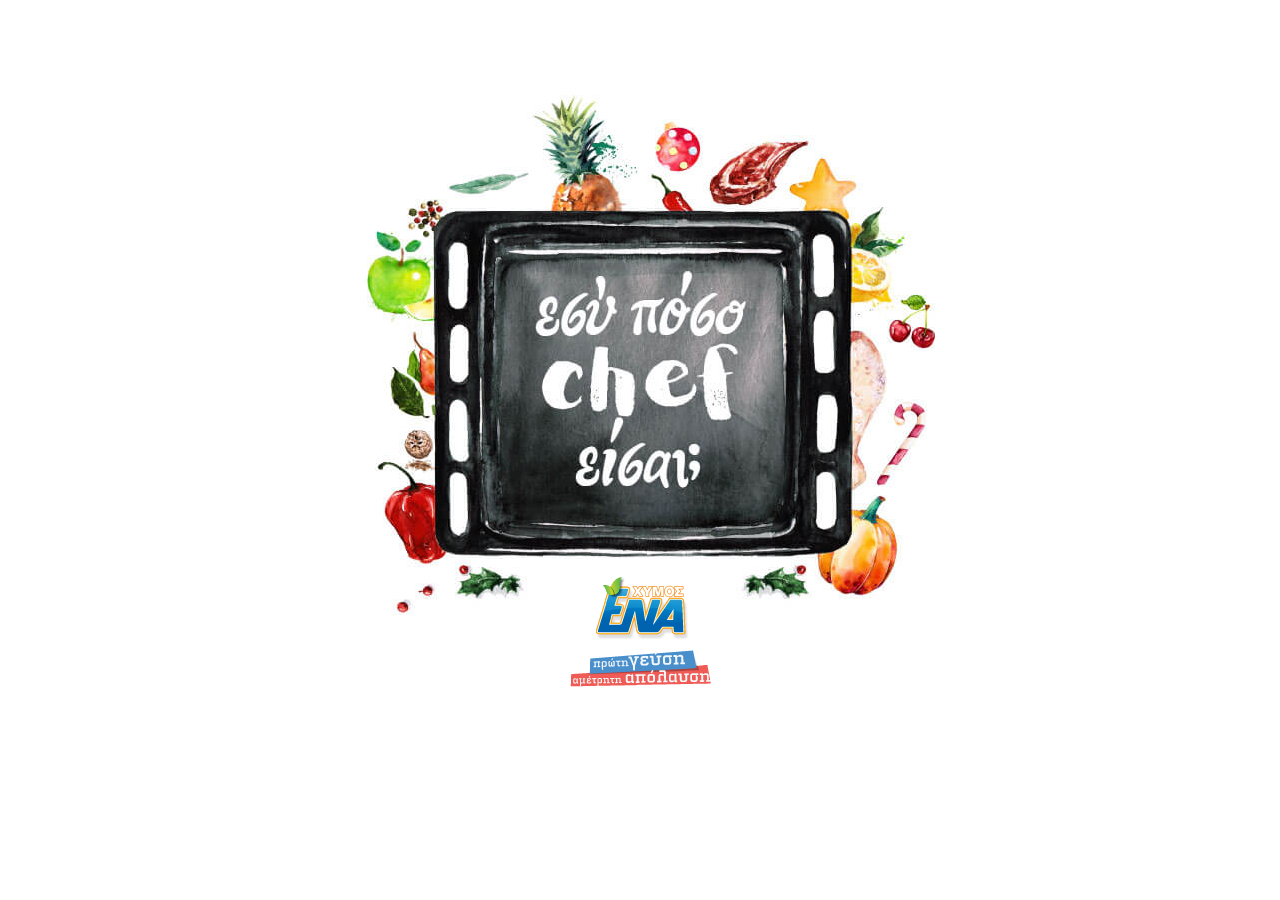
<file: docs/index.html>
<!DOCTYPE html>
<html>
<head>
  <meta charset="UTF-8">
  <meta name="viewport" content="width=device-width, initial-scale=1" />
  <link href="https://fonts.googleapis.com/css?family=Roboto:400,700" rel="stylesheet">
  <title>ΠΟΣΟ CHRISTMAS CHEF ΕΙΣΑΙ</title>
  <meta name="keywords" content="quiz, food, chef, gift">
  <meta name="description" content="Amazing chef app">

  <link rel="stylesheet" href="styles/normalize.css">
  <link rel="stylesheet" href="styles/style.css">
  <script src="https://ajax.googleapis.com/ajax/libs/jquery/3.1.1/jquery.min.js"></script>
</head>
<body>
    <div id="main-wrap">
        <img id="img-preload" src="assets/1.jpg" alt="preload image">
        <img id="logo-preload" src="assets/logo.png" alt="logo image">
    </div>


<script src="scripts/script.js"></script>
</body>
</file>
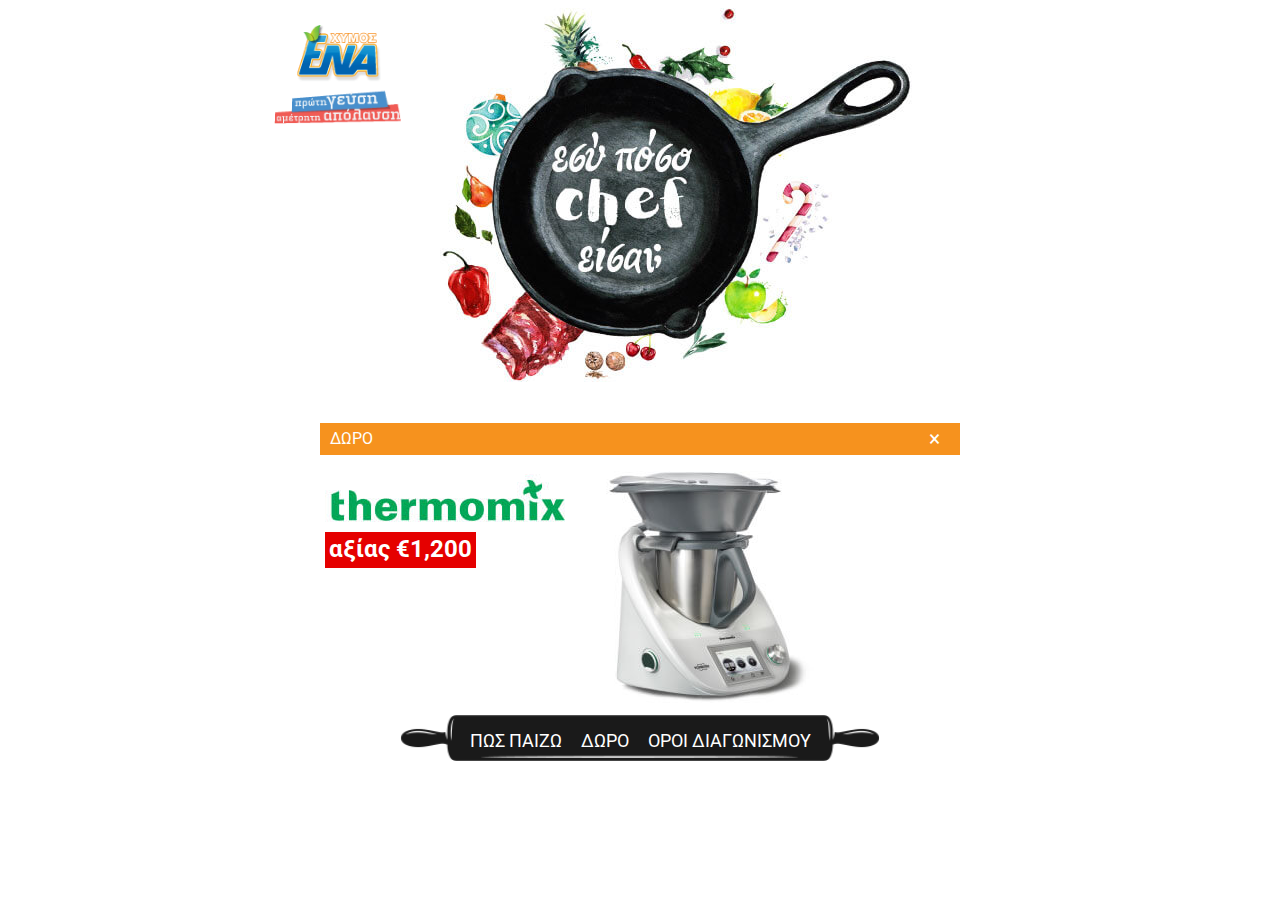
<file: docs/gift.html>
<!DOCTYPE html>
<html>
<head>
  <meta charset="UTF-8">
  <meta name="viewport" content="width=device-width, initial-scale=1" />
  <link href="https://fonts.googleapis.com/css?family=Roboto:400,700" rel="stylesheet">
  <title>ΠΟΣΟ CHRISTMAS CHEF ΕΙΣΑΙ</title>
  <meta name="keywords" content="quiz, food, chef, gift">
  <meta name="description" content="Amazing chef app">

  <link rel="stylesheet" href="styles/normalize.css">
  <link rel="stylesheet" href="styles/style.css">
  <script src="https://ajax.googleapis.com/ajax/libs/jquery/3.1.1/jquery.min.js"></script>
</head>
<body>
    <div id="main-wrap">
        <div id="upper-wrap-gift">
            <img id="logo-gift" src="assets/logo.png" alt="logo image">
            <img id="img-gift" src="assets/8.jpg" alt="pan image">
        </div>
        <div id="bottom-wrap-gift">
            <div id="question-text-wrap">
                <p id="gift">ΔΩΡΟ<span id="back"><a href="javascript:history.back()">&times;</a></span></p>
                <div class="thermomix-wrap1">
                    <img id="thermomix-logo" src="assets/thermomix-logo.jpg" alt="thermomix logo">
                    <span id="thermomix-price">αξίας €1,200</span>
                </div>
                <div class="thermomix-wrap2">
                    <img id="thermomix" src="assets/thermomix.jpg" alt="thermomix">
                </div>
            </div>

            <div id="information">
                <img id="plastis" src="assets/plastis.png" alt="plastis image">
                <p id="information-text">
                    <span><a href="rules.html">ΠΩΣ ΠΑΙΖΩ</a></span>
                    <span id="gift-label"><a href="gift.html">ΔΩΡΟ</a></span>
                    <span id="terms-label-signup"><a href="terms.html">ΟΡΟΙ ΔΙΑΓΩΝΙΣΜΟΥ</a></span>
                </p>
            </div>
        </div>
    </div>


<script src="scripts/script.js"></script>
</body>
</file>
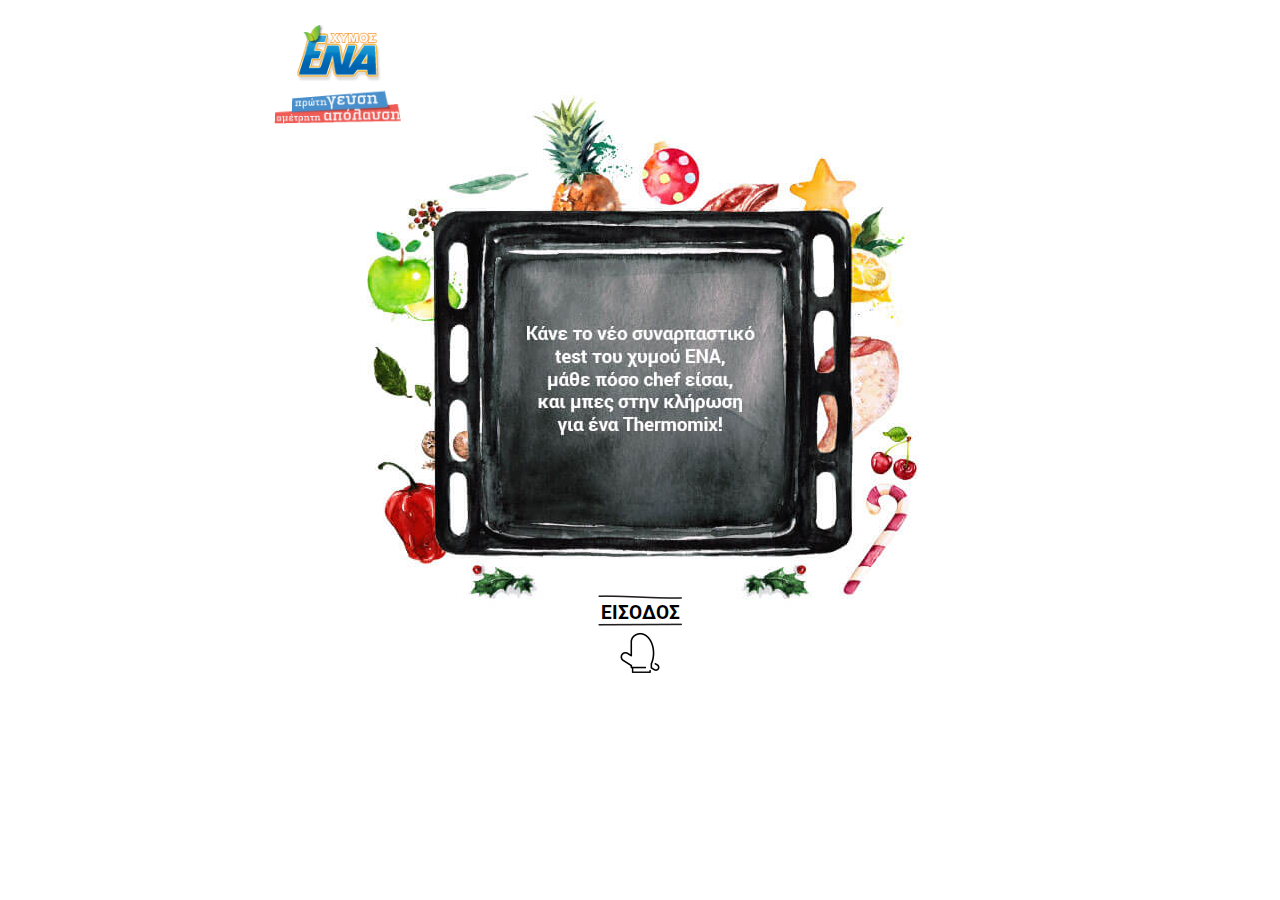
<file: docs/home.html>
<!DOCTYPE html>
<html>
<head>
  <meta charset="UTF-8">
  <meta name="viewport" content="width=device-width, initial-scale=1" />
  <link href="https://fonts.googleapis.com/css?family=Roboto:400,700" rel="stylesheet">
  <title>ΠΟΣΟ CHRISTMAS CHEF ΕΙΣΑΙ</title>
  <meta name="keywords" content="quiz, food, chef, gift">
  <meta name="description" content="Amazing chef app">

  <link rel="stylesheet" href="styles/normalize.css">
  <link rel="stylesheet" href="styles/style.css">
  <script src="https://ajax.googleapis.com/ajax/libs/jquery/3.1.1/jquery.min.js"></script>
</head>
<body>
    <div id="main-wrap">
        <a id="home-hyper" href="signup.html">
            <img id="logo-home" src="assets/logo.png" alt="logo image">
            <img id="img-home" src="assets/PERS2.jpg" alt="home image">

            <img id="lines-home" src="assets/lines-for-text.png" alt="lines image">
            <span id="enter-home">ΕΙΣΟΔΟΣ</span>
            <img id="oven-gove-home" src="assets/oven-glove.png" alt="oven glove image">
        </a>
    </div>


<script src="scripts/script.js"></script>
</body>
</file>
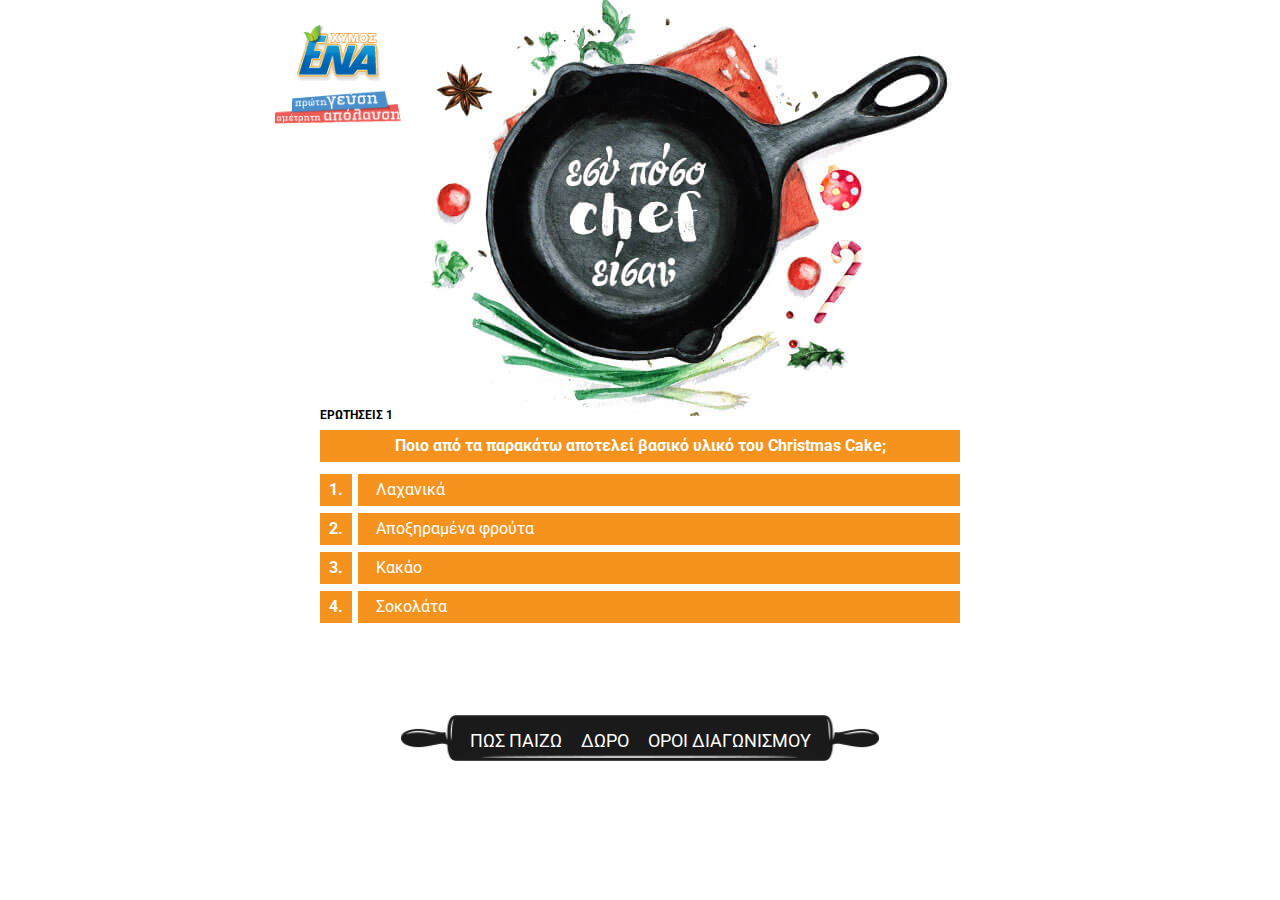
<file: docs/questions.html>
<!DOCTYPE html>
<html>
<head>
  <meta charset="UTF-8">
  <meta name="viewport" content="width=device-width, initial-scale=1" />
  <link href="https://fonts.googleapis.com/css?family=Roboto:400,700" rel="stylesheet">
  <title>ΠΟΣΟ CHRISTMAS CHEF ΕΙΣΑΙ</title>
  <meta name="keywords" content="quiz, food, chef, gift">
  <meta name="description" content="Amazing chef app">

  <link rel="stylesheet" href="styles/normalize.css">
  <link rel="stylesheet" href="styles/style.css">
  <script src="https://ajax.googleapis.com/ajax/libs/jquery/3.1.1/jquery.min.js"></script>
</head>
<body>
    <div id="main-wrap">
        <div id="upper-wrap-questions">
            <img id="logo-questions" src="assets/logo.png" alt="logo image">
            <img id="img-questions" src="assets/4.jpg" alt="pan image">
        </div>
        <div id="bottom-wrap-questions">
            <div id="question-text-wrap">
                <span id="question-number">ΕΡΩΤΗΣΕΙΣ 1</span>
                <p id="question">Ποιο από τα παρακάτω αποτελεί βασικό υλικό του Christmas Cake;</p>
                <p class="answer-wrap"><span class="number">1.</span><span id="answer1" class="answer"><a>Λαχανικά</a></span></p>
                <p class="answer-wrap"><span class="number">2.</span><span id="answer2" class="answer"><a>Αποξηραμένα φρούτα</a></span></p>
                <p class="answer-wrap"><span class="number">3.</span><span id="answer3" class="answer"><a>Κακάο</a></span></p>
                <p class="answer-wrap"><span class="number">4.</span><span id="answer4" class="answer"><a>Σοκολάτα</a></span></p>
            </div>

            <div id="information">
                <img id="plastis" src="assets/plastis.png" alt="plastis image">
                <p id="information-text">
                    <span><a href="rules.html">ΠΩΣ ΠΑΙΖΩ</a></span>
                    <span id="gift-label"><a href="gift.html">ΔΩΡΟ</a></span>
                    <span id="terms-label-signup"><a href="terms.html">ΟΡΟΙ ΔΙΑΓΩΝΙΣΜΟΥ</a></span>
                </p>
            </div>
        </div>
    </div>


<script src="scripts/script.js"></script>
</body>
</file>
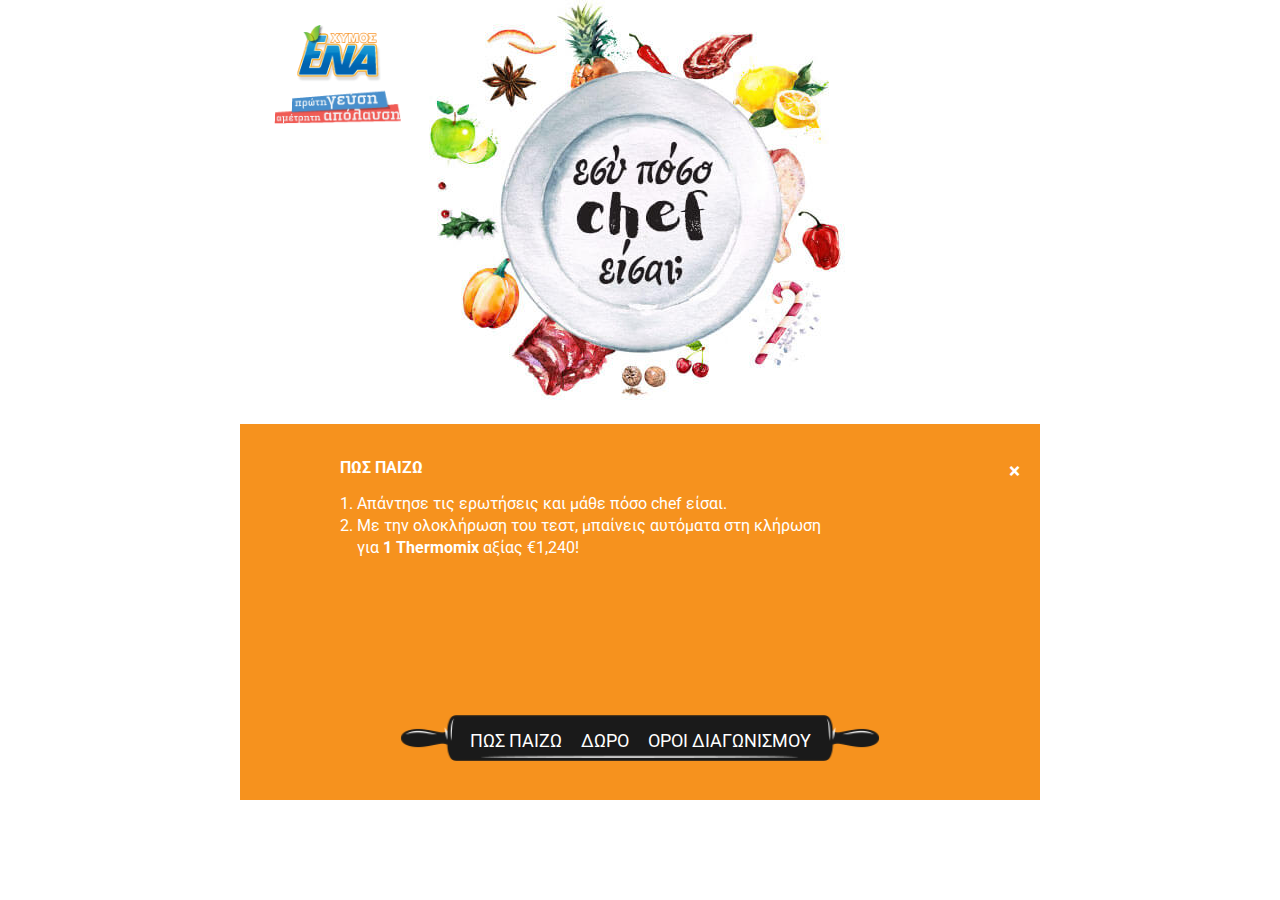
<file: docs/rules.html>
<!DOCTYPE html>
<html>
<head>
  <meta charset="UTF-8">
  <meta name="viewport" content="width=device-width, initial-scale=1" />
  <link href="https://fonts.googleapis.com/css?family=Roboto:400,700" rel="stylesheet">
  <title>ΠΟΣΟ CHRISTMAS CHEF ΕΙΣΑΙ</title>
  <meta name="keywords" content="quiz, food, chef, gift">
  <meta name="description" content="Amazing chef app">

  <link rel="stylesheet" href="styles/normalize.css">
  <link rel="stylesheet" href="styles/style.css">
  <script src="https://ajax.googleapis.com/ajax/libs/jquery/3.1.1/jquery.min.js"></script>
</head>
<body>
    <div id="main-wrap">
        <div id="upper-wrap-rules">
            <img id="logo-gift" src="assets/logo.png" alt="logo image">
            <img id="img-rules" src="assets/3.jpg" alt="plate image">
        </div>
        <div id="bottom-wrap-rules">
            <p id="rules-label">ΠΩΣ ΠΑΙΖΩ<span id="back"><a href="javascript:history.back()">&times;</a></span></p>
            <ol>
                <li>Απάντησε τις ερωτήσεις και μάθε πόσο chef είσαι.</li>
                <li>Με την ολοκλήρωση του τεστ, μπαίνεις αυτόματα στη κλήρωση για<span> 1 Thermomix</span> αξίας €1,240!</li>
            </ol>

            <div id="information">
                <img id="plastis" src="assets/plastis.png" alt="plastis image">
                <p id="information-text">
                    <span><a href="rules.html">ΠΩΣ ΠΑΙΖΩ</a></span>
                    <span id="gift-label"><a href="gift.html">ΔΩΡΟ</a></span>
                    <span id="terms-label-signup"><a href="terms.html">ΟΡΟΙ ΔΙΑΓΩΝΙΣΜΟΥ</a></span>
                </p>
            </div>
        </div>
    </div>


<script src="scripts/script.js"></script>
</body>
</file>
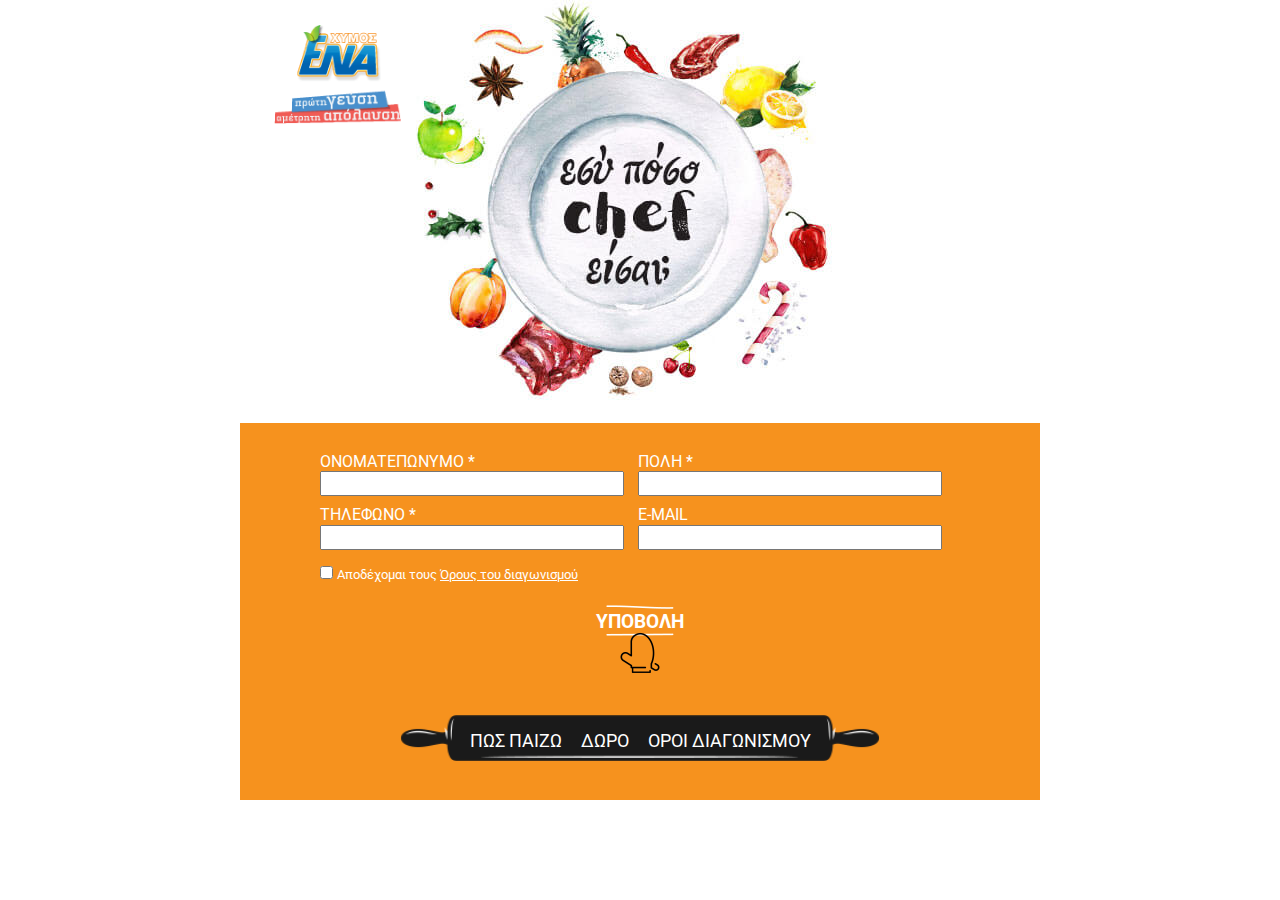
<file: docs/signup.html>
<!DOCTYPE html>
<html>
<head>
  <meta charset="UTF-8">
  <meta name="viewport" content="width=device-width, initial-scale=1" />
  <link href="https://fonts.googleapis.com/css?family=Roboto:400,700" rel="stylesheet">
  <title>ΠΟΣΟ CHRISTMAS CHEF ΕΙΣΑΙ</title>
  <meta name="keywords" content="quiz, food, chef, gift">
  <meta name="description" content="Amazing chef app">

  <link rel="stylesheet" href="styles/normalize.css">
  <link rel="stylesheet" href="styles/style.css">
  <script src="https://ajax.googleapis.com/ajax/libs/jquery/3.1.1/jquery.min.js"></script>
</head>
<body>
    <div id="main-wrap">
        <div id="upper-wrap-signup">
            <img id="logo-signup" src="assets/logo.png" alt="logo image">
            <img id="img-signup" src="assets/3.jpg" alt="signup image">
        </div>
        <div id="bottom-wrap-signup">
            <form id="myForm" action="#" method="post">
                <div id="input-outer">
                    <div id="input-wrap-first" class="input-wrap">
                        <label for="name">ΟΝΟΜΑΤΕΠΩΝΥΜΟ *</label>
                        <input class="input-first" type="text" name="name" id="name" required>
                        <label for="name">ΤΗΛΕΦΩΝΟ *</label>
                        <input type="text" name="name" id="name">
                    </div>
                    <div id="input-wrap-second" class="input-wrap">
                        <label for="name">ΠΟΛΗ *</label>
                        <input class="input-first" type="text" name="name" id="name">
                        <label for="name">Ε-MAIL</label>
                        <input type="text" name="name" id="name">
                    </div>
                </div>
                
                <div id="checkbox-wrap">
                    <input type="checkbox" name="checkbox">
                    <label for="checkbox">Αποδέχομαι τους <span id="agreement">Όρους του διαγωνισμού</span></label>
                </div>
            
                <div>
                    <div id="lines-wrap">
                        <img id="lines-signup" src="assets/white-lines-for-text.png" alt="lines image">
                        <p id="enter-signup"><a href="questions.html">ΥΠΟΒΟΛΗ</a></p>
                    </div>
                    <img id="oven-glove-signup" src="assets/oven-glove.png" alt="oven glove image">
                </div>
            </form>

            <div id="information">
                <img id="plastis" src="assets/plastis.png" alt="plastis image">
                <p id="information-text">
                    <span><a href="rules.html">ΠΩΣ ΠΑΙΖΩ</a></span>
                    <span id="gift-label"><a href="gift.html">ΔΩΡΟ</a></span>
                    <span id="terms-label-signup"><a href="terms.html">ΟΡΟΙ ΔΙΑΓΩΝΙΣΜΟΥ</a></span>
                </p>
            </div>
        </div>
    </div>


<script src="scripts/script.js"></script>
</body>
</file>
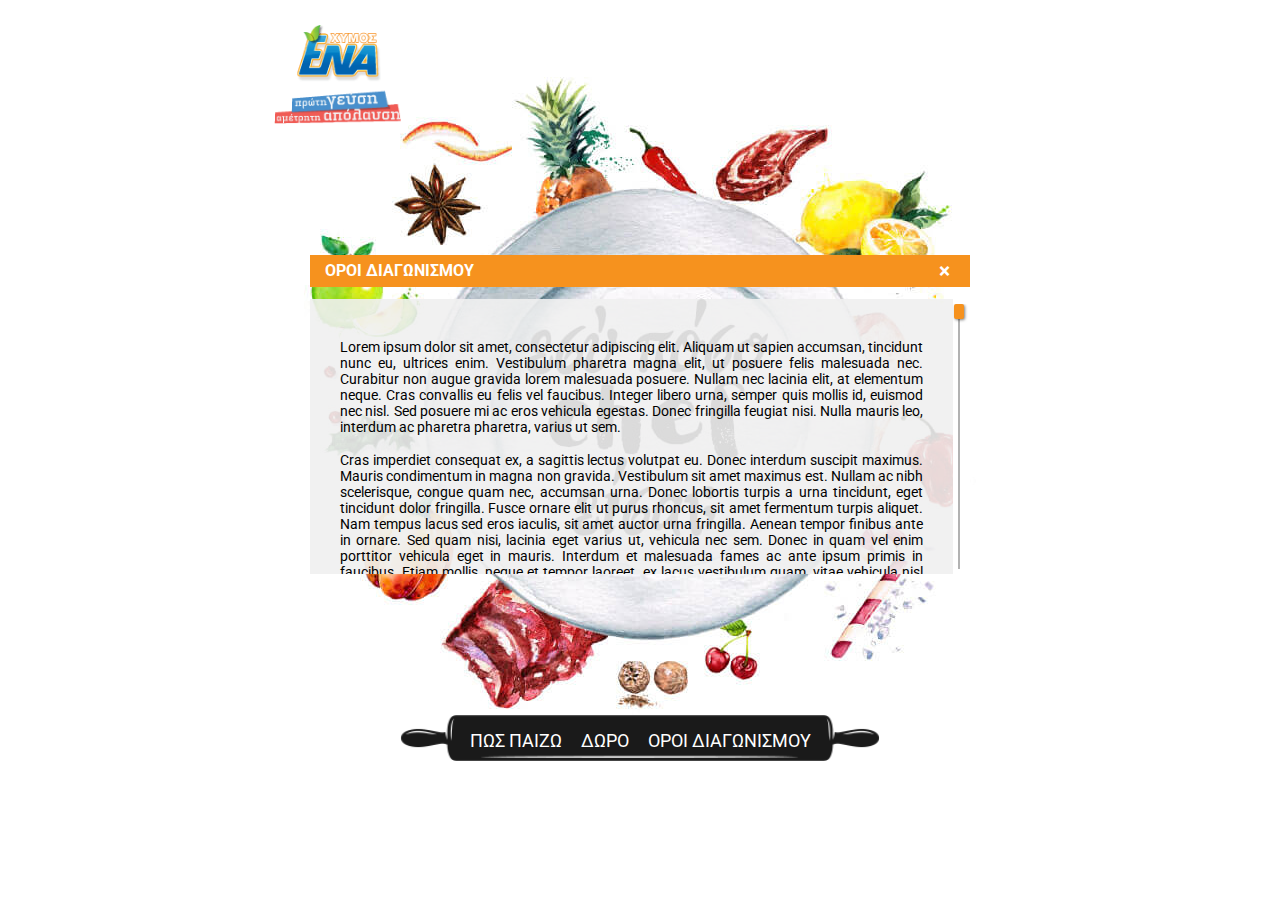
<file: docs/terms.html>
<!DOCTYPE html>
<html>
<head>
  <meta charset="UTF-8">
  <meta name="viewport" content="width=device-width, initial-scale=1" />
  <link href="https://fonts.googleapis.com/css?family=Roboto:400,700" rel="stylesheet">
  <title>ΠΟΣΟ CHRISTMAS CHEF ΕΙΣΑΙ</title>
  <meta name="keywords" content="quiz, food, chef, gift">
  <meta name="description" content="Amazing chef app">

  <link rel="stylesheet" href="styles/normalize.css">
  <link rel="stylesheet" href="styles/style.css">
  <link rel="stylesheet" href="styles/scrollbar.css">
  <script src="https://ajax.googleapis.com/ajax/libs/jquery/3.1.1/jquery.min.js"></script>
  
</head>
<body>
    <div id="main-wrap">
        <div id="wrap-terms">
            <img id="logo-gift" src="assets/logo.png" alt="logo image">
            <img id="img-terms" src="assets/15.jpg" alt="plate image">

            <div id="terms-content-wrap">
                <p id="terms-label">ΟΡΟΙ ΔΙΑΓΩΝΙΣΜΟΥ<span id="back"><a href="javascript:history.back()">&times;</a></span></p>
                    <div id="terms-text" class="scrollbar-rail">
                        Lorem ipsum dolor sit amet, consectetur adipiscing elit. Aliquam
                         ut sapien accumsan, tincidunt nunc eu, ultrices enim. Vestibulum 
                         pharetra magna elit, ut posuere felis malesuada nec. Curabitur non 
                         augue gravida lorem malesuada posuere. Nullam nec lacinia elit, at 
                         elementum neque. Cras convallis eu felis vel faucibus. Integer libero 
                         urna, semper quis mollis id, euismod nec nisl. Sed posuere mi ac eros 
                         vehicula egestas. Donec fringilla feugiat nisi. Nulla mauris leo, 
                         interdum ac pharetra pharetra, varius ut sem. <br><br>
                        
                        Cras imperdiet consequat ex, a sagittis lectus volutpat eu. Donec 
                        interdum suscipit maximus. Mauris condimentum in magna non gravida. 
                        Vestibulum sit amet maximus est. Nullam ac nibh scelerisque, congue 
                        quam nec, accumsan urna. Donec lobortis turpis a urna tincidunt, 
                        eget tincidunt dolor fringilla. Fusce ornare elit ut purus rhoncus, 
                        sit amet fermentum turpis aliquet. Nam tempus lacus sed eros iaculis, 
                        sit amet auctor urna fringilla. Aenean tempor finibus ante in ornare. 
                        Sed quam nisi, lacinia eget varius ut, vehicula nec sem. Donec in quam 
                        vel enim porttitor vehicula eget in mauris. Interdum et malesuada fames 
                        ac ante ipsum primis in faucibus. Etiam mollis, neque et tempor laoreet, 
                        ex lacus vestibulum quam, vitae vehicula nisl nisi vulputate ante. Ut a 
                        lacus in purus posuere auctor. Sed congue tortor turpis, pretium feugiat 
                        nisi eleifend nec. <br><br>
                        
                        Integer dictum laoreet erat, eget commodo libero sagittis sit amet. 
                        Curabitur malesuada sem elit, sit amet gravida nibh fermentum ac. 
                        Morbi est nisi, blandit eu risus a, tempus mattis enim. Sed vel mi ac 
                        neque commodo iaculis in tristique orci. Curabitur bibendum mi ut dui 
                        placerat, fermentum feugiat neque ullamcorper. Pellentesque posuere, 
                        sapien laoreet ornare efficitur, arcu ligula lacinia diam, sit amet 
                        consectetur lacus turpis eu arcu. Proin a eros nec leo venenatis tincidunt. 
                        Nulla efficitur id nisl ac bibendum. Sed consequat sollicitudin massa. Integer 
                        vitae sagittis velit. Vestibulum vitae dolor rhoncus, sollicitudin lectus ac, 
                        vehicula justo. Morbi vitae risus rutrum, malesuada ante sit amet, scelerisque 
                        felis. <br><br>
    
                     Cras imperdiet consequat ex, a sagittis lectus volutpat eu. Donec 
                     interdum suscipit maximus. Mauris condimentum in magna non gravida. 
                     Vestibulum sit amet maximus est. Nullam ac nibh scelerisque, congue 
                     quam nec, accumsan urna. Donec lobortis turpis a urna tincidunt, 
                     eget tincidunt dolor fringilla. Fusce ornare elit ut purus rhoncus, 
                     sit amet fermentum turpis aliquet. Nam tempus lacus sed eros iaculis, 
                     sit amet auctor urna fringilla. Aenean tempor finibus ante in ornare. 
                     Sed quam nisi, lacinia eget varius ut, vehicula nec sem. Donec in quam 
                     vel enim porttitor vehicula eget in mauris. Interdum et malesuada fames 
                     ac ante ipsum primis in faucibus. Etiam mollis, neque et tempor laoreet, 
                     ex lacus vestibulum quam, vitae vehicula nisl nisi vulputate ante. Ut a 
                     lacus in purus posuere auctor. Sed congue tortor turpis, pretium feugiat 
                     nisi eleifend nec. <br><br>
                     
                     Integer dictum laoreet erat, eget commodo libero sagittis sit amet. 
                     Curabitur malesuada sem elit, sit amet gravida nibh fermentum ac. 
                     Morbi est nisi, blandit eu risus a, tempus mattis enim. Sed vel mi ac 
                     neque commodo iaculis in tristique orci. Curabitur bibendum mi ut dui 
                     placerat, fermentum feugiat neque ullamcorper. Pellentesque posuere, 
                     sapien laoreet ornare efficitur, arcu ligula lacinia diam, sit amet 
                     consectetur lacus turpis eu arcu. Proin a eros nec leo venenatis tincidunt. 
                     Nulla efficitur id nisl ac bibendum. Sed consequat sollicitudin massa. Integer 
                     vitae sagittis velit. Vestibulum vitae dolor rhoncus, sollicitudin lectus ac, 
                     vehicula justo. Morbi vitae risus rutrum, malesuada ante sit amet, scelerisque 
                     felis. <br><br>
    
                     Lorem ipsum dolor sit amet, consectetur adipiscing elit. Aliquam
                     ut sapien accumsan, tincidunt nunc eu, ultrices enim. Vestibulum 
                     pharetra magna elit, ut posuere felis malesuada nec. Curabitur non 
                     augue gravida lorem malesuada posuere. Nullam nec lacinia elit, at 
                     elementum neque. Cras convallis eu felis vel faucibus. Integer libero 
                     urna, semper quis mollis id, euismod nec nisl. Sed posuere mi ac eros 
                     vehicula egestas. Donec fringilla feugiat nisi. Nulla mauris leo, 
                     interdum ac pharetra pharetra, varius ut sem. 
                    </div>
                
            </div>

            <div id="information">
                <img id="plastis" src="assets/plastis.png" alt="plastis image">
                <p id="information-text">
                    <span><a href="rules.html">ΠΩΣ ΠΑΙΖΩ</a></span>
                    <span id="gift-label"><a href="gift.html">ΔΩΡΟ</a></span>
                    <span id="terms-label-signup"><a href="terms.html">ΟΡΟΙ ΔΙΑΓΩΝΙΣΜΟΥ</a></span>
                </p>
            </div>
        </div>         
    </div>

    <script src="scripts/jquery.scrollbar.js"></script>
<script src="scripts/script.js"></script>

</body>
</file>
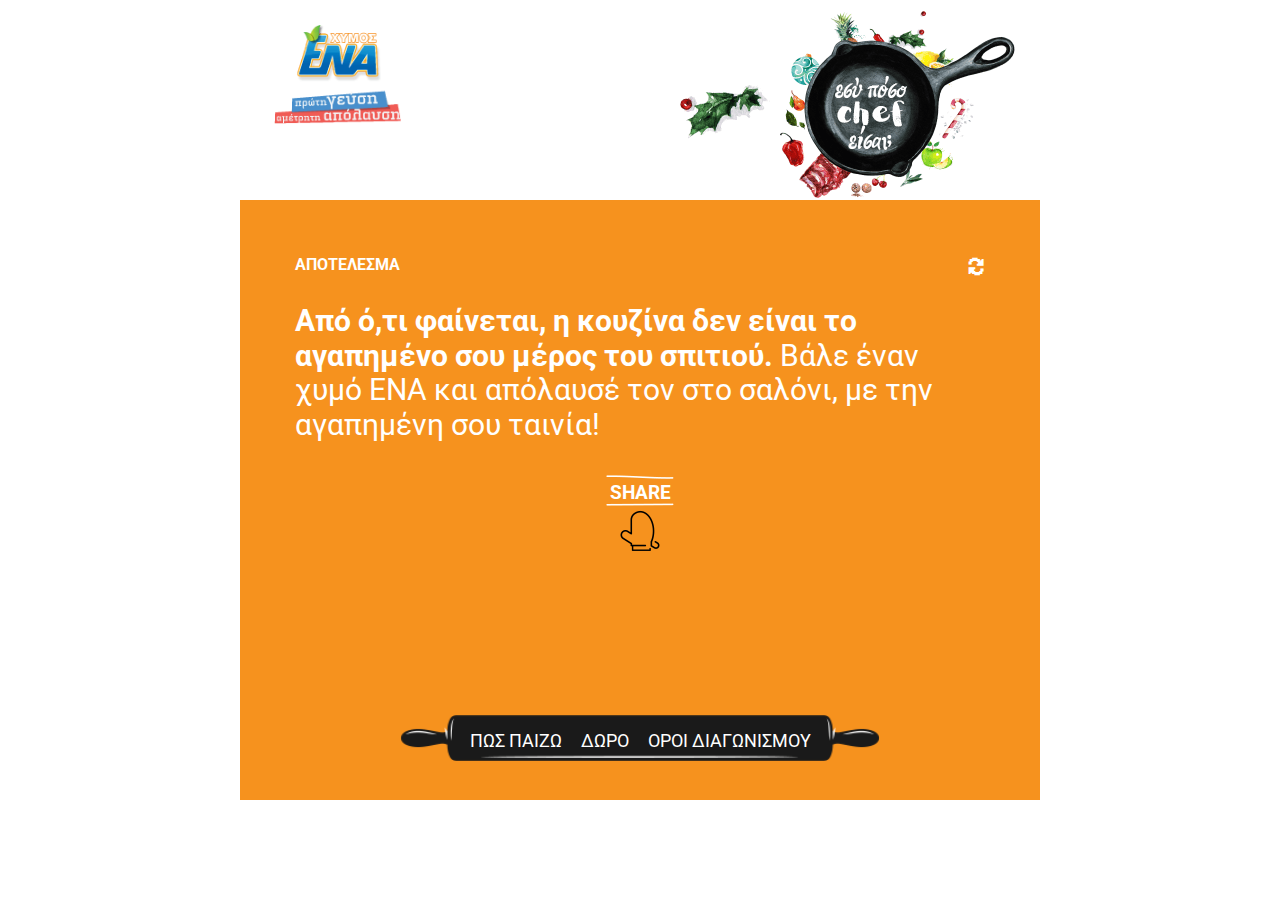
<file: docs/results/result1.html>
<!DOCTYPE html>
<html>
<head>
  <meta charset="UTF-8">
  <meta name="viewport" content="width=device-width, initial-scale=1" />
  <link href="https://fonts.googleapis.com/css?family=Roboto:400,700" rel="stylesheet">
  <title>ΠΟΣΟ CHRISTMAS CHEF ΕΙΣΑΙ</title>
  <meta name="keywords" content="quiz, food, chef, gift">
  <meta name="description" content="Amazing chef app">

  <link rel="stylesheet" href="../styles/normalize.css">
  <link rel="stylesheet" href="../styles/style.css">
  <script src="https://ajax.googleapis.com/ajax/libs/jquery/3.1.1/jquery.min.js"></script>
</head>
<body>
    <div id="main-wrap">
        <div id="upper-wrap-result">
            <img id="logo-result" src="../assets/logo.png" alt="logo image">
            <img id="img-result" src="../assets/9.png" alt="pan image">
        </div>
        <div id="bottom-wrap-result">
            <p id="result-label">ΑΠΟΤΕΛΕΣΜΑ<span id="reload"><a href="../home.html">&#128472;</a></span></p> 
            <p id="result"><span>Από ό,τι φαίνεται, η κουζίνα δεν είναι το αγαπημένο σου μέρος του σπιτιού.</span> Βάλε έναν χυμό ΕΝΑ και απόλαυσέ τον στο σαλόνι, με την αγαπημένη σου ταινία!</p>

            <div id="lines-wrap-result">
                <img id="" src="../assets/white-lines-for-text.png" alt="lines image">
                <p id="share-result">SHARE</p>
                <img id="oven-glove-result" src="../assets/oven-glove.png" alt="oven glove image">
            </div>

            <div id="information">
                <img id="plastis" src="../assets/plastis.png" alt="plastis image">
                <p id="information-text">
                    <span><a href="../rules.html">ΠΩΣ ΠΑΙΖΩ</a></span>
                    <span id="gift-label"><a href="../gift.html">ΔΩΡΟ</a></span>
                    <span id="terms-label-signup"><a href="../terms.html">ΟΡΟΙ ΔΙΑΓΩΝΙΣΜΟΥ</a></span>
                </p>
            </div>
        </div>
    </div>


<script src="../scripts/script.js"></script>
</body>
</file>
<file: docs/styles/style.css>
/***** GENERAL *****/

* {
    -webkit-box-sizing: border-box;
    -moz-box-sizing: border-box;
    box-sizing: border-box;
}

body {
    font-family: 'Roboto', sans-serif;
}

#main-wrap {
    width: 800px;
    height: 800px;
    margin: 0px auto;
    position: relative;
}

#main-wrap #home-hyper {
    text-decoration: none;
    color: #000;
}

#back {
    float: right;
    padding-right: 20px;
}

#back a {
    text-decoration: none;
    color: #fff;
    font-size: 21px;
}

@media screen and (max-width: 817px) {
    #main-wrap {
        width: 100%;
        height: 800px;
    }
}

/***** PRELOAD PAGE *****/

#img-preload, #logo-preload {
    display: block;
    margin: 0px auto;
}

#img-preload {
    padding: 39px;
}

#logo-preload {
    position: absolute;
    top: 576px;
    left: 0;
    right: 0;
}

@media screen and (max-width: 817px) {
    #img-preload {
        width: 100%;
        height: auto;
    }

    #logo-preload {
        height: 100px;
        bottom: 5%;
        left: 0;
        right: 0;
    }
}

@media screen and (max-width: 617px) {

    #logo-preload {
        top: 450px;
    }
}

@media screen and (max-width: 500px) {
    
    #logo-preload {
        top: 350px;
    }
}

@media screen and (max-width: 400px) {
    
    #logo-preload {
        top: 270px;
    }
}

/***** HOME PAGE *****/


#img-home {
    display: block;
    margin: 0px auto;
}

#img-home {
    padding: 39px;
}

#logo-home {
    position: absolute;
    height: 100px;
    top: 24px;
    left: 34px;
}

#lines-home {
    position: absolute;
    margin: 0px auto;
    top: 595px;
    left: 0;
    right: 0;
}

#oven-gove-home {
    position: absolute;
    margin: 0px auto;
    top: 632px;
    left: 0;
    right: 0;
}

#enter-home {
    position: absolute;
    display: block;
    text-align: center;
    font-size: 19px;
    font-weight: bold;
    margin: 0px auto;
    top: 602px;
    left: 0;
    right: 0;
}

@media screen and (max-width: 817px) {
    #img-home {
        width: 100%;
        height: auto;
    }
}

@media screen and (max-width: 600px) {
    #img-home {
        padding-top: 130px;
    }

    #logo-home {
        height: 100px;
        margin: 0px auto;
        left: 0;
        right: 0;
    }

    #lines-home {
        top: 595px;
    }
    
    #oven-gove-home {
        top: 632px;
    }
    
    #enter-home {
        top: 602px;
    }
}

@media screen and (max-width: 550px) {
    #lines-home {
        top: 495px;
    }
    
    #oven-gove-home {
        top: 532px;
    }
    
    #enter-home {
        top: 502px;
    }
}

@media screen and (max-width: 400px) {
    #lines-home {
        top: 395px;
    }
    
    #oven-gove-home {
        top: 432px;
    }
    
    #enter-home {
        top: 402px;
    }
}

/***** SIGNUP PAGE *****/

#upper-wrap-signup {
    height: 423px;
    width: 100%;
    position: relative;
}

#logo-signup {
    position: absolute;
    height: 100px;
    top: 24px;
    left: 34px;
}

#img-signup {
    display: block;
    margin: 0px auto;
    padding-left: 5px;
}

#bottom-wrap-signup {
    height: 377px;
    width: 100%;
    background-color: #f6921e;
}

form input, form label {
    display: block;
    color: #fff;
}

form label {
    font-size: 16px;
}

.input-wrap {
    display: inline-block;
    width: 38%;
    margin-top: 30px;
}

#input-wrap-first {
    margin-left: 10%;
}

#input-wrap-second {
    margin-left: 10px;
}

.input-wrap input {
    width: 100%;
    height: 25px;
}

.input-first {
    margin-bottom: 10px;
}

#checkbox-wrap {
    margin-top: 15px;
    margin-left: 10%;
}

#checkbox-wrap input, #checkbox-wrap label {
    display: inline-block;
    color: #fff;
}

#checkbox-wrap label {
    font-size: 13px;
}

#agreement {
    text-decoration: underline;
}

#lines-wrap {
    position: absolute;
    margin: 0px auto;
    padding-top: 10px;
    text-align: center;
    top: 595px;
    left: 0;
    right: 0;
}

#enter-signup {
    margin-top: -29px;
    font-size: 19px;
    font-weight: bold;
}

#enter-signup a {
    color: #fff;
    text-decoration: none;
}

#oven-glove-signup {
    position: absolute;
    margin: 0px auto;
    top: 632px;
    left: 0;
    right: 0;
}

#information {
    position: absolute;
    top: 715px;
    text-align: center;
    left: 0;
    right: 0;
}

#information-text {
    margin-top: -35px;
}

#information-text span {
    font-size: 18px;
    cursor: pointer;
}

#information-text span a {
    color: #fff;
    text-decoration: none;
}

#gift-label {
    margin-left: 15px;
    margin-right: 15px;
}

#plastis {
    width: 480px;
}

@media screen and (max-width: 817px) {
    #img-signup {
        padding-left: 150px;
    }
}

@media screen and (max-width: 637px) {
    #img-signup {
        padding-left: 50px;
        padding-top: 100px;
        width: 68%;
        height: auto;
    }

    #logo-signup {
        height: 100px;
        top: 0;
        margin: 0px auto;
        left: 0;
        right: 0;
    }
}

@media screen and (max-width: 537px) {
    #img-signup {
        padding-left: 0px;
        padding-top: 120px;
    }
}

@media screen and (max-width: 470px) {

    #img-signup {
        width: 78%;
    }

    .input-wrap {
        display: block;
        width: 96%;
        margin-top: 12px;
    }

    #input-wrap-first {
        margin-left: 2%;
    }

    #input-outer {
        padding-top: 10px;
    }

    #lines-wrap {
        top: 680px;
    }

    #oven-glove-signup {
        top: 719px;
    }

    #information {
        top: 800px;
        text-align: center;
        left: 0;
        right: 0;
    }

    #information-text {
        padding-top: 5px;
        background-color: #000;
        height: 50px;
    }

    #gift-label {
        margin-left: 30px;
    }

    #terms-label-signup {
        display: block;
        width: 40%;
        margin: 0px auto;
        padding-top: 5px;
        border-top: 1px solid #fff;
    }

    #information img {
        display: none;
    }
}

@media screen and (max-width: 382px) {
    #terms-label-signup {
        width: 60%;
    }
}

/***** QUESTIONS PAGE *****/

#upper-wrap-questions {
    height: 405px;
    width: 100%;
    position: relative;
}

#logo-questions {
    position: absolute;
    height: 100px;
    top: 24px;
    left: 34px;
}

#img-questions {
    display: block;
    padding-left: 80px;
    margin: 0px auto;
}

#bottom-wrap-questions {
    height: 395px;
}

#question-text-wrap {
    width: 80%;
    margin: 0px auto;
} 

#question-number {
    font-size: 12px;
    font-weight: bold;
}

#question {
    background-color: #f6921e;
    color: #fff;
    height: 32px;
    line-height: 32px;
    margin-top: 7px;
    margin-bottom: 12px;
    text-align: center;
    font-weight: bold;
}

.answer-wrap {
    height: 32px;
    margin-top: 7px;
    margin-bottom: 5px;
}

.answer-wrap span {
    background-color: #f6921e;
    color: #fff;
    display: inline-block;
    height: 32px;
    line-height: 32px;
}

.answer {
    width: 94%;
    margin-left: 1%;
    cursor: pointer;
}

.answer a {
    display: inline-block;
    padding-left: 3%;
    width: 100%;
}

.answer a:hover {
    background-color: #e4a154ef;
    -moz-box-shadow: 0 0 7px #000;
    -webkit-box-shadow: 0 0 7px #000;
    box-shadow: 0 0 7px #000;
    -webkit-transition: all 0.2s ease-out;
    -moz-transition: all 0.2s ease-out;
         transition: all 0.2s ease-out;
}

.number {
    width: 5%;
    text-align: center;
    font-weight: bold;
}

@media screen and (max-width: 760px) {
    #img-questions {
        padding-left: 50px;
        padding-top: 100px;
        width: 60%;
    }

    #logo-questions {
        height: 100px;
        top: 0;
        margin: 0px auto;
        left: 0;
        right: 0;
    }

    #question-text-wrap {
        width: 98%;
        margin: 0px auto;
    }

    p#question {
        height: auto;
        text-align: left;
    }
}

@media screen and (max-width: 600px) {
    #img-questions {
        padding-top: 120px;
        width: 70%;
    }
}

@media screen and (max-width: 500px) {
    #img-questions {
        width: 85%;
    }

    .answer a {
        font-size: 12px;
    }
}

@media screen and (max-width: 400px) {
    #img-questions {
        padding-left: 10px;
        padding-top: 120px;
        width: 95%;
    }
}

/***** RESULT PAGE *****/

#upper-wrap-result {
    height: 200px;
    width: 100%;
    position: relative;
    overflow: hidden;
}

#logo-result {
    position: absolute;
    height: 100px;
    top: 24px;
    left: 34px;
}

#img-result {
    display: block;
    padding-right: 20px;
    margin: 0px auto;
    float: right;
}

#bottom-wrap-result {
    height: 600px;
    background-color: #f6921e;
    padding-top: 40px;
    padding-left: 55px;
    padding-right: 55px;
}

#result-label, #result {
    color: #fff;
    margin-bottom: 23px;
}

#result-label {
    font-weight: bold;
}

#reload {
    float: right;
    -ms-transform: rotate(90deg);
    -webkit-transform: rotate(90deg);
    transform: rotate(90deg);
    font-size: 19px;
}

#reload a {
    text-decoration: none;
    color: #fff;
}

#result {
    font-size: 30px;
}

#result span {
    font-weight: bold;
}

#lines-wrap-result {
    position: absolute;
    text-align: center;
    top: 475px;
    left: 0;
    right: 0;
}

#share-result {
    color: #fff;
    margin-top: -28px;
    cursor: pointer;
    font-weight: bold;
    font-size: 19px;
}

#oven-glove-result {
    margin-top: -13px;
}

@media screen and (max-width: 730px) {
    #result {
        font-size: 21px;
    }
}

@media screen and (max-width: 550px) {
    #img-result {
        width: 55%;
        padding-top: 30px;
    }
}

@media screen and (max-width: 400px) {
    #logo-result {
        position: absolute;
        height: 70px;
        top: 24px;
        left: 10px;
    }

    #img-result {
        width: 65%;
        padding-top: 30px;
    }

    #bottom-wrap-result {
        height: 600px;
        background-color: #f6921e;
        padding-top: 20px;
        padding-left: 15px;
        padding-right: 10px;
    }
}

/***** GIFT PAGE *****/

#upper-wrap-gift {
    height: 423px;
    width: 100%;
    position: relative;
}

#logo-gift {
    position: absolute;
    height: 100px;
    top: 24px;
    left: 34px;
}

#img-gift {
    display: block;
    padding-left: 80px;
    margin: 0px auto;
}

#bottom-wrap-gift {
    height: 377px;
}

#gift {
    background-color: #f6921e;
    color: #fff;
    height: 32px;
    line-height: 32px;
    margin-top: 0px;
    margin-bottom: 0px;
    padding-left: 10px;
}

.thermomix-wrap1 {
    display: inline-block;
    width: 39%;
    vertical-align: top;
    margin-top: 19px;
    padding-left: 5px;
}

.thermomix-wrap2 {
    display: inline-block;
    width: 55%;
}

#thermomix-price {
    display: inline-block;
    background-color: #e50000;
    color: #fff;
    padding: 4px;
    font-weight: bold;
    font-size: 24px;
}

@media screen and (max-width: 760px) {
    #img-gift {
        padding-left: 50px;
        padding-top: 100px;
        width: 60%;
    }

    #logo-gift {
        height: 100px;
        top: 0;
        margin: 0px auto;
        left: 0;
        right: 0;
    }
}

@media screen and (max-width: 660px) {
    .thermomix-wrap1 {
        margin-top: 10px;
        display: block;
        width: 100%;
        text-align: center;
    }
    
    .thermomix-wrap2 {
        display: inline-block;
        width: 100%;
        text-align: center;
    }

    #thermomix-price {
        display: block;
        width: 160px;
        margin: 0px auto;
    }

    #thermomix {
        width: 150px;
        height: auto;
    }
}

@media screen and (max-width: 600px) {
    #img-gift {
        padding-top: 120px;
        width: 70%;
    }
}

@media screen and (max-width: 500px) {
    #img-gift {
        width: 85%;
    }
}

@media screen and (max-width: 470px) {
    #thermomix {
        width: 190px;
    }
}

@media screen and (max-width: 400px) {
    #img-gift {
        padding-left: 10px;
        padding-top: 120px;
        width: 95%;
    }
}

/***** RULES PAGE *****/

#img-rules {
    display: block;
    padding-left: 30px;
    margin: 0px auto;
}

#upper-wrap-rules {
    height: 424px;
    width: 100%;
    position: relative;
}

#bottom-wrap-rules {
    height: 376px;
    background-color: #f6921e;
    padding-top: 35px;
    padding-left: 100px;
}

#rules-label {
    margin-top: 0px;
    margin-bottom: 15px;
    color: #fff;
    font-weight: bold;
}

#bottom-wrap-rules ol {
    width: 72%;
    color: #fff;
    padding-left: 17px;
    line-height: 22px;
}

#bottom-wrap-rules ol li span {
    font-weight: bold;
}

@media screen and (max-width: 760px) {
    #img-rules {
        padding-left: 50px;
        padding-top: 100px;
        width: 55%;
    }

    #logo-rules {
        height: 100px;
        top: 0;
        margin: 0px auto;
        left: 0;
        right: 0;
    }
}

@media screen and (max-width: 600px) {
    #img-rules {
        padding-top: 120px;
        width: 67%;
    }
}

@media screen and (max-width: 500px) {
    #img-rules {
        width: 82%;
    }

    #bottom-wrap-rules ol {
        width: 97%;
    }

    #bottom-wrap-rules {
        padding-left: 30px;
    }
}

@media screen and (max-width: 400px) {
    #img-rules {
        padding-left: 10px;
        padding-top: 120px;
        width: 92%;
    }
}

/***** TERMS PAGE *****/

#wrap-terms {
    height: 800px;
    width: 100%;
    position: relative;
}

#img-terms {
    position: relative;
    z-index: -10;
    padding-top: 13px;
}

#terms-content-wrap {
    position: absolute;
    z-index: 999;
    width: 82.5%;
    top: 255px;
    margin: 0px auto;
    left: 0;
    right: 0;
}

#terms-label {
    width: 100%;
    background-color: #f6921e;
    color: #fff;
    height: 32px;
    line-height: 32px;
    margin-top: 0px;
    margin-bottom: 12px;
    padding-left: 15px;
    font-weight: bold;
}

#terms-text {
    height: 220px !important;
    text-align: justify;
    background-color: rgba(240,240,240, .9);
    padding: 40px 30px 15px 30px;
    font-size: 14px;
}

@media screen and (max-width: 817px) {
    #img-terms {
        width: 100%;
        height: auto;
    }
}

@media screen and (max-width: 760px) {
    #img-terms {
        padding-top: 10%;
    }
}

@media screen and (max-width: 700px) {
    #img-terms {
        position: absolute;
        top: 150px;
        margin: 0px auto;
        left: 0;
        right: 0;
        padding-top: 0px;
    }
}

@media screen and (max-width: 500px) {
    #img-terms {
        top: 200px;
    }

    #terms-text {
        height: 370px;
    }
}

@media screen and (max-width: 400px) {
    #img-terms {
        top: 250px;
    }
}
</file>
<file: docs/styles/scrollbar.css>
/*************** SCROLLBAR BASE CSS ***************/
 
.scroll-wrapper {
    overflow: hidden !important;
    padding: 0 !important;
    position: relative;
}
 
.scroll-wrapper > .scroll-content {
    border: none !important;
    box-sizing: content-box !important;
    height: auto;
    left: 0;
    margin: 0;
    max-height: none;
    max-width: none !important;
    overflow: scroll !important;
    padding: 0;
    position: relative !important;
    top: 0;
    width: auto !important;
}
 
.scroll-wrapper > .scroll-content::-webkit-scrollbar {
    height: 0;
    width: 0;
}
 
.scroll-element {
    display: none;
}
.scroll-element, .scroll-element div {
    box-sizing: content-box;
}
 
.scroll-element.scroll-x.scroll-scrollx_visible,
.scroll-element.scroll-y.scroll-scrolly_visible {
    display: block;
}
 
.scroll-element .scroll-bar,
.scroll-element .scroll-arrow {
    cursor: pointer;
}
 
.scroll-textarea {
    border: 1px solid #cccccc;
    border-top-color: #999999;
}
.scroll-textarea > .scroll-content {
    overflow: hidden !important;
}
.scroll-textarea > .scroll-content > textarea {
    border: none !important;
    box-sizing: border-box;
    height: 100% !important;
    margin: 0;
    max-height: none !important;
    max-width: none !important;
    overflow: scroll !important;
    outline: none;
    padding: 2px;
    position: relative !important;
    top: 0;
    width: 100% !important;
}
.scroll-textarea > .scroll-content > textarea::-webkit-scrollbar {
    height: 0;
    width: 0;
}
 
 
 
 
/*************** SCROLLBAR RAIL ***************/
 
.scrollbar-rail > .scroll-element,
.scrollbar-rail > .scroll-element div
{
    border: none;
    margin: 0;
    overflow: hidden;
    padding: 0;
    position: absolute;
    z-index: 10;
}
 
.scrollbar-rail > .scroll-element {
    background-color: #ffffff;
}
 
.scrollbar-rail > .scroll-element div {
    display: block;
    height: 100%;
    left: 0;
    top: 0;
    width: 100%;
}
 
.scrollbar-rail > .scroll-element .scroll-element_size {
    background-color: #999;
    background-color: rgba(0, 0, 0, 0.3);
}
 
.scrollbar-rail > .scroll-element .scroll-element_outer:hover .scroll-element_size {
    background-color: #666;
    background-color: rgba(0, 0, 0, 0.5);
}
 
.scrollbar-rail > .scroll-element.scroll-x {
    bottom: 0;
    height: 12px;
    left: 0;
    min-width: 100%;
    padding: 3px 0 2px;
    width: 100%;
}
 
.scrollbar-rail > .scroll-element.scroll-y {
    height: 100%;
    min-height: 100%;
    padding: 0 2px 0 3px;
    right: 0;
    top: 0;
    width: 12px;
}
 
.scrollbar-rail > .scroll-element .scroll-bar {
    background-color: #f6921e;
    height: 15px !important;
    
 
    -webkit-border-radius: 2px;
    -moz-border-radius: 2px;
    border-radius: 2px;
 
    box-shadow: 1px 1px 3px rgba(0, 0, 0, 0.5);
}
 
.scrollbar-rail > .scroll-element .scroll-element_outer:hover .scroll-bar {
    box-shadow: 1px 1px 3px rgba(0, 0, 0, 0.6);
}
 
/* scrollbar height/width & offset from container borders */
 
.scrollbar-rail > .scroll-content.scroll-scrolly_visible { left: -17px; margin-left: 17px; }
.scrollbar-rail > .scroll-content.scroll-scrollx_visible { margin-top: 17px; top: -17px; }
 
.scrollbar-rail > .scroll-element.scroll-x .scroll-bar { height: 10px; min-width: 10px; top: 1px; }
.scrollbar-rail > .scroll-element.scroll-y .scroll-bar { left: 1px; min-height: 10px; width: 10px; }
 
.scrollbar-rail > .scroll-element.scroll-x .scroll-element_outer { height: 15px; left: 5px; }
.scrollbar-rail > .scroll-element.scroll-x .scroll-element_size { height: 2px; left: -10px; top: 5px; }
 
.scrollbar-rail > .scroll-element.scroll-y .scroll-element_outer { top: 5px; width: 15px; }
.scrollbar-rail > .scroll-element.scroll-y .scroll-element_size { left: 5px; top: -10px; width: 2px; }
 
/* update scrollbar offset if both scrolls are visible */
 
.scrollbar-rail > .scroll-element.scroll-x.scroll-scrolly_visible .scroll-element_size { left: -25px; }
.scrollbar-rail > .scroll-element.scroll-y.scroll-scrollx_visible .scroll-element_size { top: -25px; }
 
.scrollbar-rail > .scroll-element.scroll-x.scroll-scrolly_visible .scroll-element_track { left: -25px; }
.scrollbar-rail > .scroll-element.scroll-y.scroll-scrollx_visible .scroll-element_track { top: -25px; }
</file>
